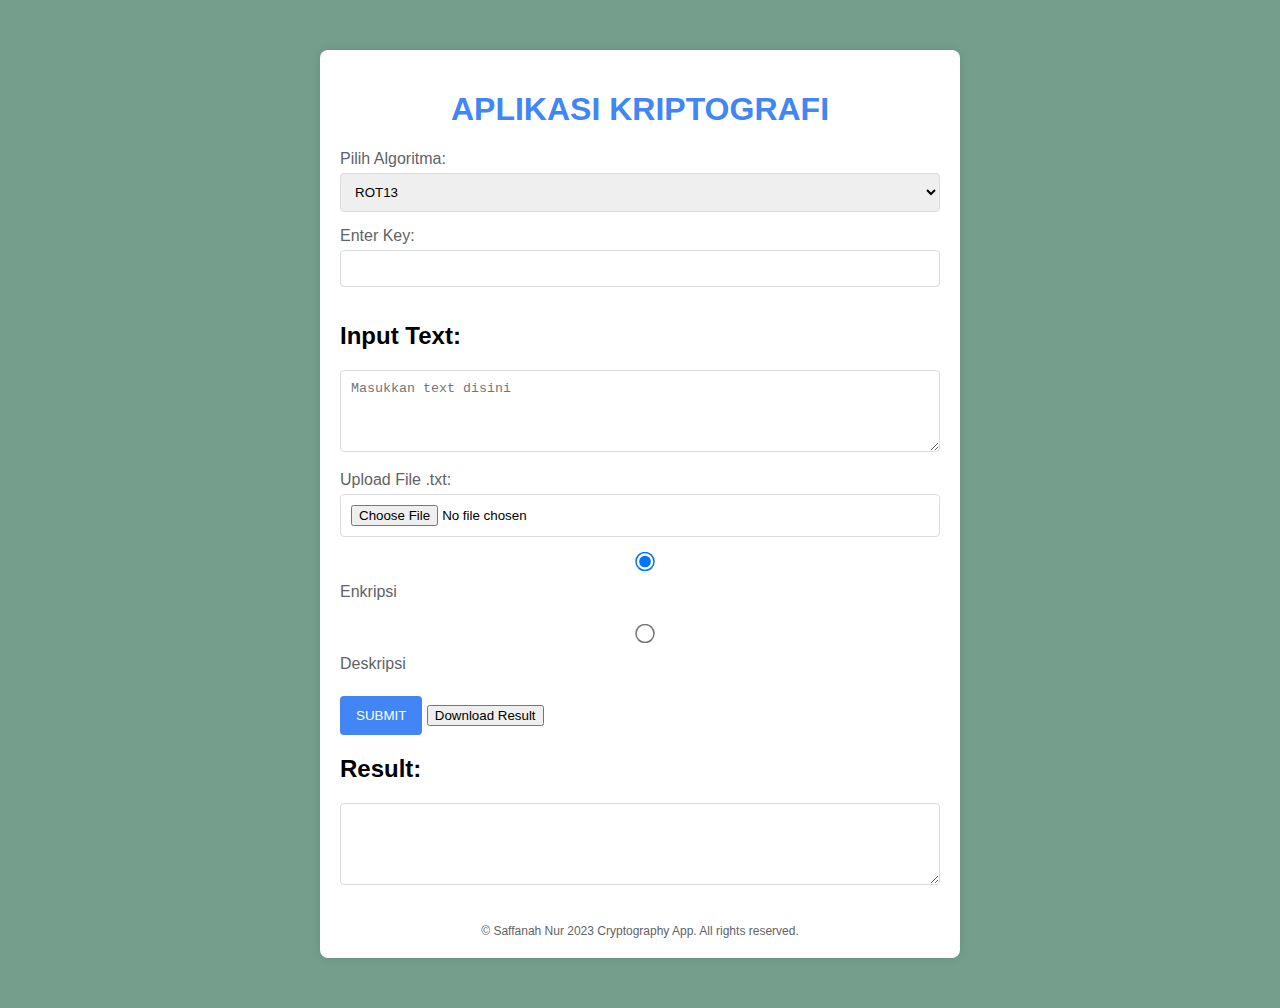
<file: cipher.html>
<!DOCTYPE html>
<html lang="en">
<head>
    <meta charset="UTF-8">
    <link href='https://unpkg.com/boxicons@2.1.2/css/boxicons.min.css' rel='stylesheet'>
    <link rel="stylesheet" type="text/css" href="index.css">
    <title>Cryptography Application</title>
</head>
<body>
    <div class="wrapper">
        <header>
            <h1>APLIKASI KRIPTOGRAFI</h1>
            <!-- <img src="buku.jpg"> -->
        </header>
        <div class="form-container">
            <label for="algorithm">Pilih Algoritma:</label>
            <select name="algorithm" id="algorithm" required>
                <option value="rot13">ROT13</option>
                <option value="caesar">Caesar Cipher</option>
                <option value="vigenere">Vigenere Cipher</option>
            </select>

            <label for="key">Enter Key:</label>
            <input type="text" name="key" id="key"><br>

            <h2>Input Text:</h2>
            <textarea id="input_text" name="input_text" placeholder="Masukkan text disini" rows="4" cols="100"></textarea><br>

            <label for="fileInput">Upload File .txt:</label>
            <input type="file" id="fileInput" name="fileInput" accept=".txt"><br>

            <input type="radio" id="encrypt" name="action" value="encrypt" checked>
            <label for="encrypt">Enkripsi</label><br>
            <input type="radio" id="decrypt" name="action" value="decrypt">
            <label for="decrypt">Deskripsi</label><br>
            <button onclick="processForm()" class="submit-btn">SUBMIT</button>
            <button onclick="downloadResult()" class="down-btn">Download Result</button>
        </div>

        <div class="form-container1">
            <h2>Result:</h2>
            <textarea id="output" rows="4" cols="100" readonly></textarea>
        </div>
        <footer>
            &copy; Saffanah Nur 2023 Cryptography App. All rights reserved.
        </footer>
    </div>

    <script>
        // Your existing functions (rot13, caesarCipherEncrypt, vigenereCipher, processForm, processInputText)

        function downloadResult() {
            const outputText = document.getElementById("output").value;
            const blob = new Blob([outputText], { type: "text/plain" });
            const url = URL.createObjectURL(blob);

            const a = document.createElement("a");
            a.href = url;
            a.download = "result.txt";
            document.body.appendChild(a);
            a.click();

            document.body.removeChild(a);
            URL.revokeObjectURL(url);
        }
        function rot13(text) {
            let result = "";
            const length = text.length;

            for (let i = 0; i < length; i++) {
                let char = text[i];

                if (char.match(/[A-Za-z]/)) {
                    const shift = char.charCodeAt(0) > 90 ? 97 : 65;
                    result += String.fromCharCode((char.charCodeAt(0) - shift + 13) % 26 + shift);
                } else {
                    result += char;
                }
            }

            return result;
        }

        function caesarCipherEncrypt(text, key) {
            let encryptedText = '';
            const shift = key % 26;

            for (let i = 0; i < text.length; i++) {
                let char = text[i];
                if (char.match(/[A-Za-z]/)) {
                    const isUpperCase = char === char.toUpperCase();
                    char = String.fromCharCode(((char.charCodeAt(0) - (isUpperCase ? 65 : 97) + shift) % 26) + (isUpperCase ? 65 : 97));
                }
                encryptedText += char;
            }
            return encryptedText;
        }

        function vigenereCipher(text, key, encrypt) {
    let result = '';
    const keyLength = key.length;
    let keyIndex = 0;

    for (let i = 0; i < text.length; i++) {
        let char = text[i];

        if (char.match(/[A-Za-z]/)) {
            const isUpperCase = char === char.toUpperCase();
            const shift = key[keyIndex].toUpperCase().charCodeAt(0) - 65;

            if (encrypt) {
                char = String.fromCharCode(((char.charCodeAt(0) + shift - (isUpperCase ? 65 : 97)) % 26) + (isUpperCase ? 65 : 97));
            } else {
                // Adjust the shift calculation for decryption
                char = String.fromCharCode(((char.charCodeAt(0) - shift - (isUpperCase ? 65 : 97) + 26) % 26) + (isUpperCase ? 65 : 97));
            }

            keyIndex = (keyIndex + 1) % keyLength;
        }

        result += char;
    }

    return result;
}

        function processForm() {
            const inputText = document.getElementById("input_text").value;
            const algorithm = document.getElementById("algorithm").value;
            const action = document.querySelector('input[name="action"]:checked').value;
            const key = document.getElementById("key").value;
            const fileInput = document.getElementById("fileInput");

            if (fileInput.files.length > 0) {
                const file = fileInput.files[0];
                const reader = new FileReader();

                reader.onload = function (e) {
                    const inputTextFromFile = e.target.result;
                    const cipherTexts = inputTextFromFile.split('\n'); // Memisahkan teks berdasarkan baris baru

                    let result = '';
                    cipherTexts.forEach(cipherText => {
                        const decryptedText = processInputText(cipherText.trim(), algorithm, action, key);
                        result += decryptedText + '\n'; // Menambahkan teks yang sudah di-dekripsi dengan baris baru setelahnya
                    });

                    document.getElementById("output").value = result.trim(); // Menghilangkan spasi di awal atau akhir
                };

                reader.readAsText(file);
            } else {
                const result = processInputText(inputText, algorithm, action, key);
                document.getElementById("output").value = result;
            }
        }


        function processInputText(inputText, algorithm, action, key) {
            let result = "";

            if (algorithm === "rot13") {
                result = action === "encrypt" ? rot13(inputText) : rot13(inputText);
            } else if (algorithm === "caesar") {
                const numericKey = parseInt(key, 10);
                result = action === "encrypt" ? caesarCipherEncrypt(inputText, numericKey) : caesarCipherEncrypt(inputText, 26 - numericKey);
            } else if (algorithm === "vigenere") {
                result = action === "encrypt" ? vigenereCipher(inputText, key, true) : vigenereCipher(inputText, key, false);
            }

            return result;
        }
    </script>
</body>
</html>
</file>
<file: index.css>
body {
            font-family: 'Arial', sans-serif;
            background-color: #759e8c; /* Light Gray Background Color */
            margin: 0;
            padding: 0;
        }

        .wrapper {
            max-width: 600px;
            margin: 50px auto;
            background-color: #fff;
            padding: 20px;
            box-shadow: 0 0 10px rgba(0, 0, 0, 0.1);
            border-radius: 8px;
        }

        header {
            text-align: center;
            margin-bottom: 20px;
        }

        header h1 {
            color: #4285f4; /* Google Blue Text Color */
        }

        .form-container {
            margin-bottom: 20px;
        }

        label {
            display: block;
            margin-bottom: 5px;
            text-align: left;
            color: #5f6368; /* Google Gray Text Color */
        }

        select,
        input,
        textarea {
            width: 100%;
            padding: 10px;
            margin-bottom: 15px;
            border: 1px solid #dadce0; /* Google Light Gray Border Color */
            border-radius: 4px;
            box-sizing: border-box;
        }

        textarea {
            resize: vertical;
        }

        input[type="file"] {
            padding: 10px;
        }

        .submit-btn {
            background-color: #4285f4; /* Google Blue Button Color */
            color: #fff;
            padding: 12px 16px;
            border: none;
            border-radius: 4px;
            cursor: pointer;
        }

        .submit-btn:hover {
            background-color: #12bd72; /* Darker Blue Button Color on Hover */
        }

        .output {
            font-family: 'Courier New', Courier, monospace;
        }

        /* Custom styling for radio buttons */
        input[type="radio"] {
            margin-right: 5px;
            margin-left: 5px;
            transform: scale(1.5); /* Increase radio button size */
            text-align: left;
        }

        footer {
            text-align: center;
            margin-top: 20px;
            color: #5f6368; /* Google Gray Text Color */
            font-size: 12px;
        }
</file>
